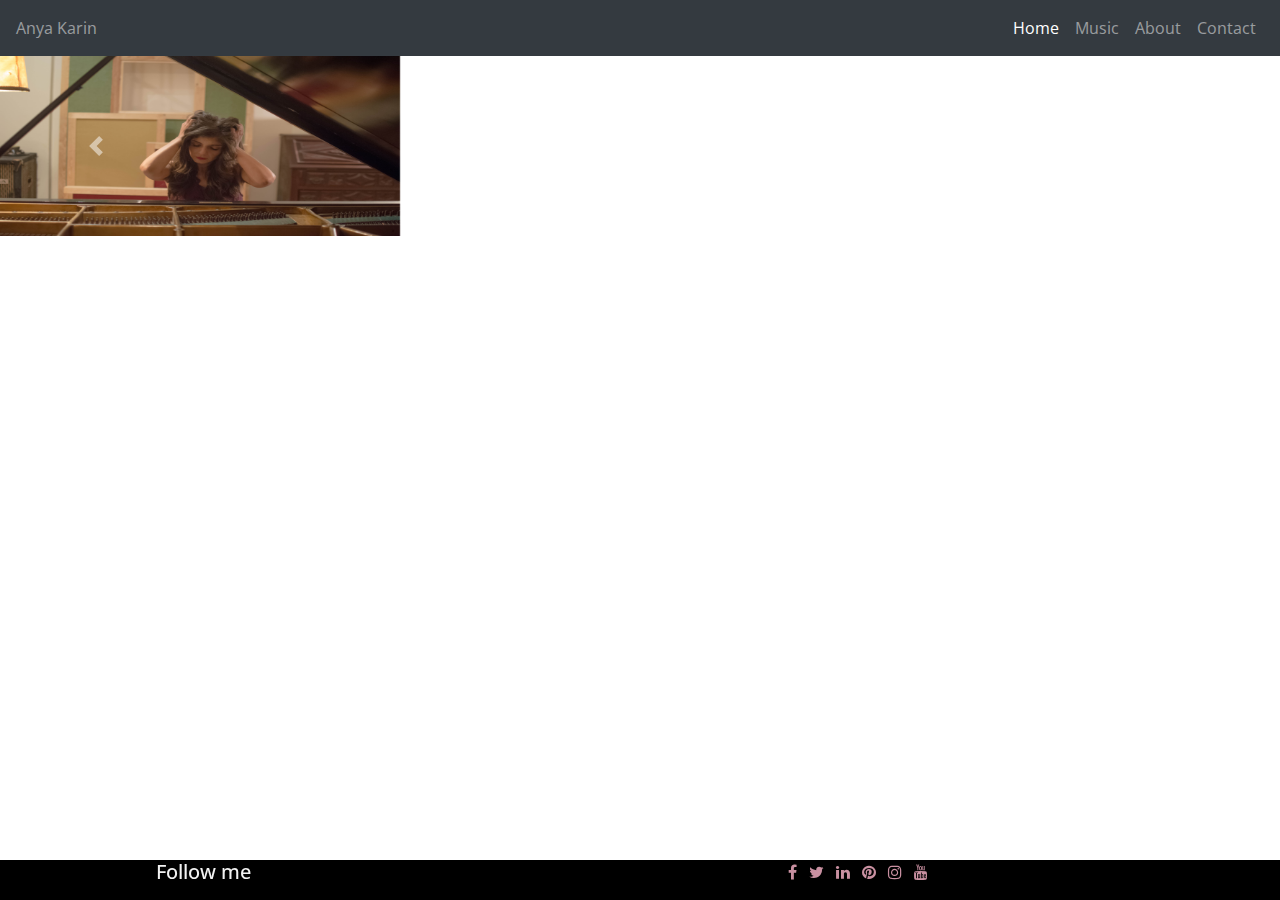
<file: assets/index.html>
<!DOCTYPE html>
<html lang="en">
  <head>
    <meta charset="UTF-8" />
    <meta name="viewport" content="width=device-width, initial-scale=1" />
    <meta http-equiv="X-UA-Compatible" content="ie=edge" />
    <link
      rel="stylesheet"
      href="https://stackpath.bootstrapcdn.com/bootstrap/4.4.1/css/bootstrap.min.css"
    />
    <link
      rel="stylesheet"
      href=" https://stackpath.bootstrapcdn.com/font-awesome/4.7.0/css/font-awesome.min.css"
    />
    <link rel="stylesheet" href="../assets/css/style.css" />
    <title>Anya Karin</title>
  </head>
  <body>
    <header>
      <nav class="navbar navbar-expand-lg navbar-dark bg-dark no-gutters">
        <a class="navbar-text" href="#"> Anya Karin</a>
        <button
          class="navbar-toggler"
          type="button"
          data-toggle="collapse"
          data-target="#navbarNavDropdown"
          aria-controls="navbarNavDropdown"
          aria-expanded="false"
          aria-label="Toggle navigation"
        >
          <span class="navbar-toggler-icon"></span>
        </button>
        <div class="collapse navbar-collapse" id="navbarNavDropdown">
          <ul class="navbar-nav ml-auto">
            <li class="nav-item active">
              <a class="nav-link" href="#"
                >Home <span class="sr-only">(current)</span></a
              >
            </li>
            <li class="nav-item">
              <a class="nav-link" href="#">Music</a>
            </li>
            <li class="nav-item">
              <a class="nav-link" href="#">About</a>
            </li>
            <li class="nav-item">
              <a class="nav-link" href="#">Contact</a>
            </li>
          </ul>
        </div>
      </nav>
    </header>
    <main>
      <div id="demo" class="carousel slide" data-ride="carousel">
        <!-- Indicators -->
        <ul class="carousel-indicators">
          <li data-target="#demo" data-slide-to="0" class="active"></li>
          <li data-target="#demo" data-slide-to="1"></li>
          <li data-target="#demo" data-slide-to="2"></li>
        </ul>

        <!-- The slideshow -->
        <div class="carousel-inner">
          <div class="carousel-item">
            <img
              src="../assets/images/Anya-original6.png"
              alt="Anya with guitar"
              width="400"
              height="180"
            />
          </div>
          <div class="carousel-item active">
            <img
              src="../assets/images/Anya-original2.jpg"
              alt="Anya and the piano"
              width="400"
              height="180"
            />
          </div>
          <div class="carousel-item">
            <img
              src="../assets/images/Anya-original3.jpg"
              alt="Anya and the piano 2"
              width="400"
              height="180"
            />
          </div>
        </div>

        <!-- Left and right controls -->
        <a class="carousel-control-prev" href="#demo" data-slide="prev">
          <span class="carousel-control-prev-icon"></span>
        </a>
        <a class="carousel-control-next" href="#demo" data-slide="next">
          <span class="carousel-control-next-icon"></span>
        </a>
      </div>
    </main>
    <footer>
      <div id="footer-details" class="row">
        <div class="col-sm-4">
          <h5 class="uppercase general-sub">Follow me</h5>
        </div>
        <div class="col-sm-8">
          <ul class="list-inline social-links">
            <li class="list-inline-item">
              <a target="_blank" href="#">
                <i class="fa fa-facebook" aria-hidden="true"></i>
                <span class="sr-only">Facebook</span>
              </a>
            </li>
            <li class="list-inline-item">
              <a target="_blank" href="#">
                <i class="fa fa-twitter" aria-hidden="true"></i>
                <span class="sr-only">Twitter</span>
              </a>
            </li>
            <li class="list-inline-item">
              <a target="_blank" href="#">
                <i class="fa fa-linkedin" aria-hidden="true"></i>
                <span class="sr-only">LinkedIn</span>
              </a>
            </li>
            <li class="list-inline-item">
              <a target="_blank" href="#">
                <i class="fa fa-pinterest" aria-hidden="true"></i>
                <span class="sr-only">Pinterest</span>
              </a>
            </li>
            <li class="list-inline-item">
              <a target="_blank" href="#">
                <i class="fa fa-instagram" aria-hidden="true"></i>
                <span class="sr-only">Instagram</span>
              </a>
            </li>
            <li class="list-inline-item">
              <a target="_blank" href="#">
                <i class="fa fa-youtube" aria-hidden="true"></i>
                <span class="sr-only">YouTube</span>
              </a>
            </li>
          </ul>
        </div>
      </div>
    </footer>
    <!--source scripts-->
    <script src="https://ajax.googleapis.com/ajax/libs/jquery/3.4.1/jquery.min.js"></script>
    <script src="https://cdnjs.cloudflare.com/ajax/libs/popper.js/1.16.0/umd/popper.min.js"></script>
    <script src="https://maxcdn.bootstrapcdn.com/bootstrap/4.4.1/js/bootstrap.min.js"></script>
  </body>
</html>
</file>
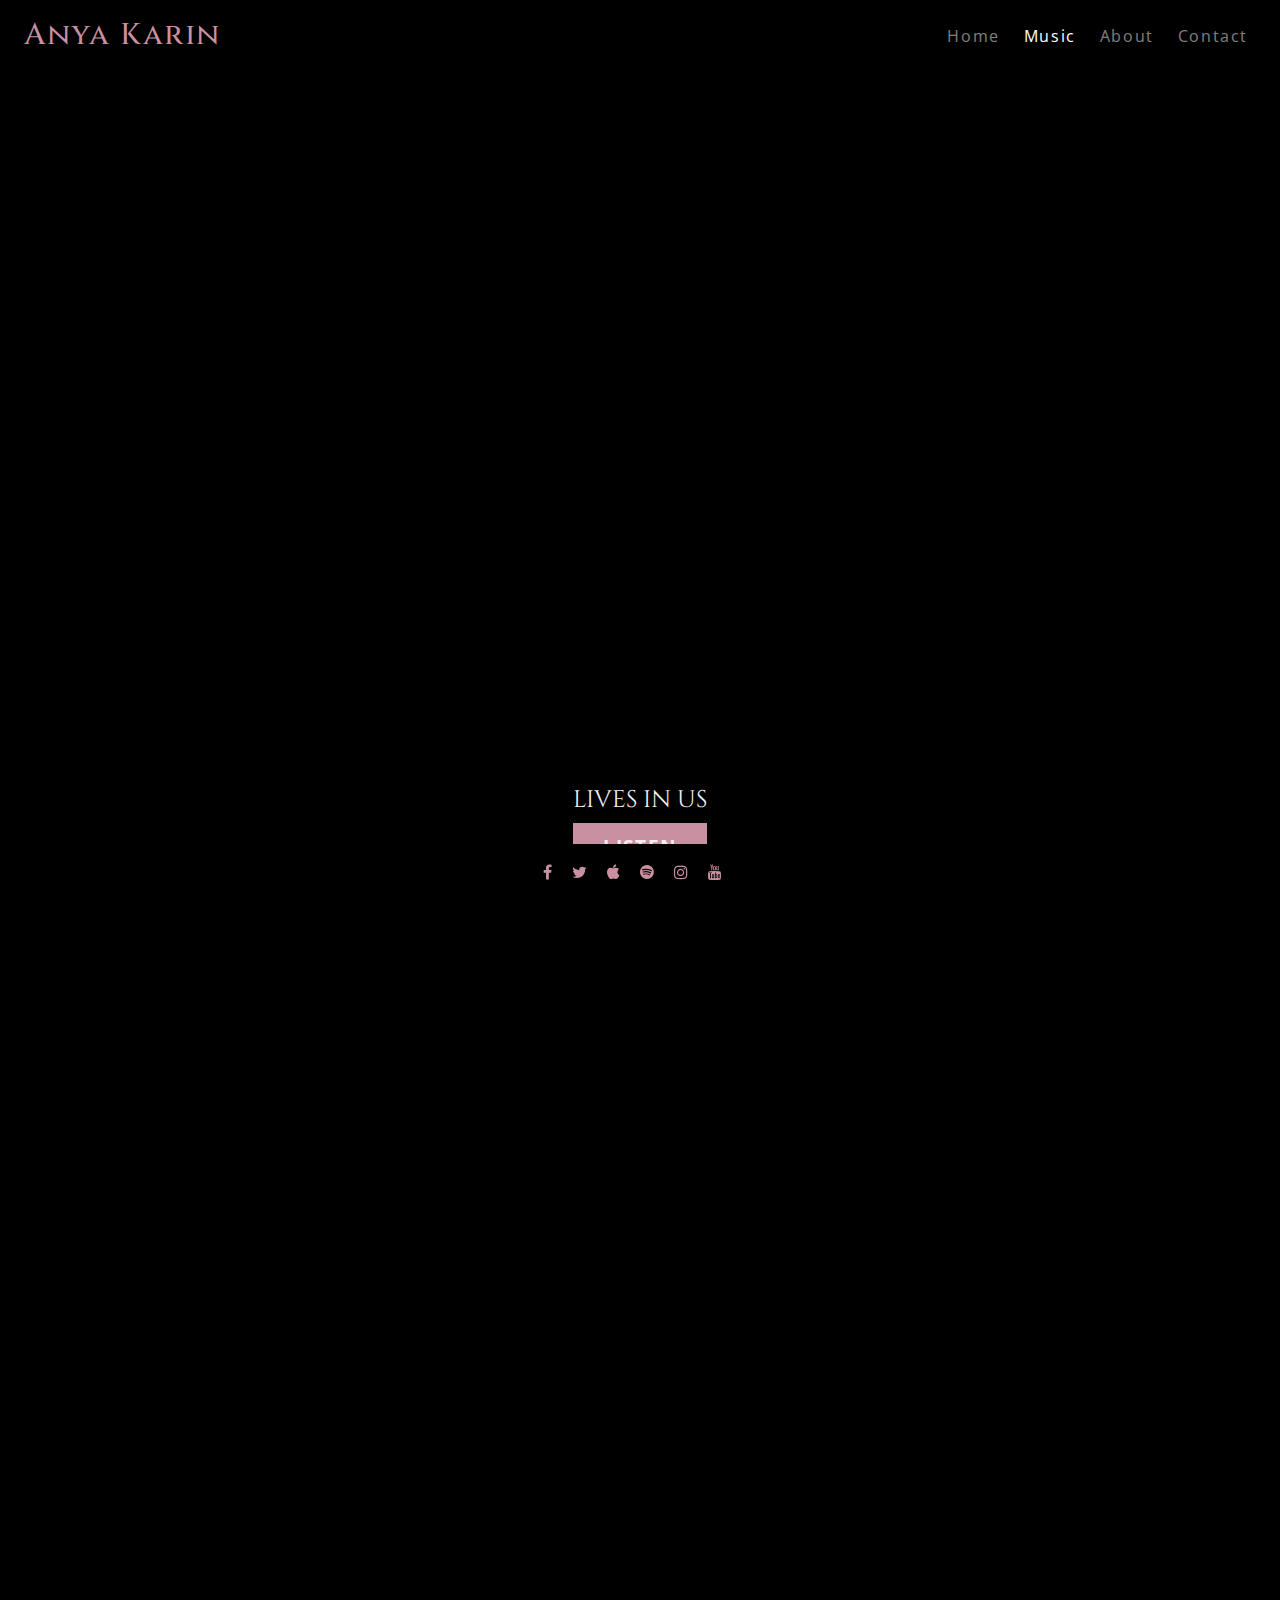
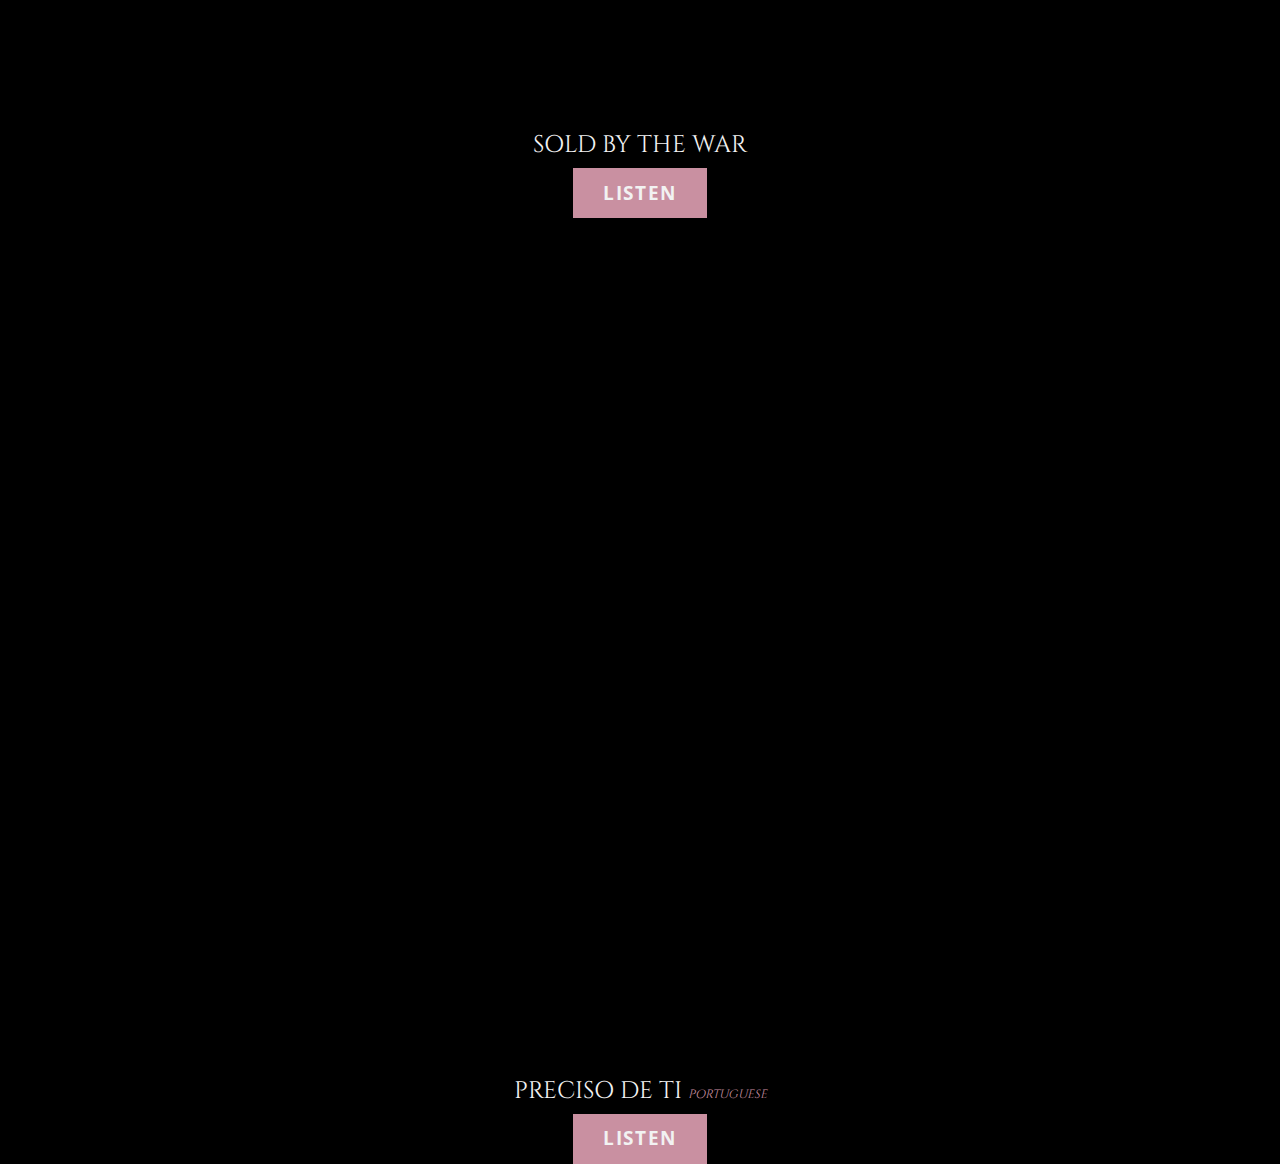
<file: music.html>
<!DOCTYPE html>
<html lang="en">
  <head>
    <meta charset="UTF-8" />
    <meta name="viewport" content="width=device-width, initial-scale=1.0" />
    <meta http-equiv="X-UA-Compatible" content="ie=edge" />
    <link
      rel="stylesheet"
      href="https://stackpath.bootstrapcdn.com/bootstrap/4.4.1/css/bootstrap.min.css"
    />
    <link
      rel="stylesheet"
      href=" https://stackpath.bootstrapcdn.com/font-awesome/4.7.0/css/font-awesome.min.css"
    />
    <link rel="stylesheet" href="/assets/css/style.css" />
    <title>Anya Karin</title>
  </head>

  <body id="body-musicpage">
    <nav class="navbar navbar-dark bg-dark navbar-expand-md" id="navbar">
      <a href="index.html" class="navbar-brand ml-2" id="logo">Anya Karin</a>
      <button
        class="navbar-toggler"
        type="button"
        data-toggle="collapse"
        data-target="#navbarTogglerDemo02"
        aria-controls="navbarTogglerDemo02"
        aria-expanded="false"
        aria-label="Toggle navigation"
      >
        <span class="navbar-toggler-icon"></span>
      </button>

      <div class="collapse navbar-collapse" id="navbarTogglerDemo02">
        <ul class="navbar-nav ml-auto" id="navbar-nav">
          <li class="navbar-item mr-2">
            <a class="nav-link" href="index.html">Home</a>
          </li>
          <li class="active navbar-item mr-2">
            <a class="nav-link" href="music.html">Music</a>
          </li>
          <li class="navbar-item mr-2">
            <a class="nav-link" href="about.html">About</a>
          </li>
          <li class="navbar-item mr-2">
            <a class="nav-link" href="contact.html">Contact</a>
          </li>
        </ul>
      </div>
    </nav>
    <main>
      <div class="container">
        <div class="row resp-row align-items-center mt-5 row-video-1">
          <div class="col-12 embed-responsive embed-responsive-16by9 video-1-col">
            <iframe
              class="embed-responsive-item"
              src="https://www.youtube.com/embed/bU6-LgnpIRg"
              frameborder="0"
              allow="accelerometer; autoplay; encrypted-media; gyroscope; picture-in-picture"
              allowfullscreen
            ></iframe>
          </div>
          <div class="col-12 song-little-col">
            <h4>Lives in us</h4>
            <button type="button" class="btn btn-dark listen-button-musicpage">
              <a
                class="song-title-link"
                target="_blank"
                href="https://distrokid.com/hyperfollow/anyakarin/fgfw"
              >
                Listen</a
              >
            </button>
          </div>
        </div>
        <div class="row resp-row align-items-center row-video-2">
          <div class="col-12 embed-responsive embed-responsive-16by9 video-2-col">
            <iframe
              class="embed-responsive-item"
              src="https://www.youtube.com/embed/f4JBuEyLNv8"
              frameborder="0"
              allow="accelerometer; autoplay; encrypted-media; gyroscope; picture-in-picture"
              allowfullscreen
            ></iframe>
          </div>
          <div class="col-12 song-little-col">
            <h4>Sold by the war</h4>
            <button type="button" class="btn btn-dark listen-button-musicpage">
              <a
                class="song-title-link"
                target="_blank"
                href="https://distrokid.com/hyperfollow/anyakarin/sold-by-the-war"
                >listen</a
              >
            </button>
          </div>
        </div>
        <div class="row resp-row align-items-center row-video-3">
          <div class="col-12 embed-responsive embed-responsive-16by9 video-3-col">
            <iframe
              class="embed-responsive-item"
              src="https://www.youtube.com/embed/mjQoAFGnJHQ"
              frameborder="0"
              allow="accelerometer; autoplay; encrypted-media; gyroscope; picture-in-picture"
              allowfullscreen
            ></iframe>
          </div>
          <div class="col-12 song-little-col">
            <h4>Preciso de ti <span><em>portuguese</em></span></h4>
            <button type="button" class="btn btn-dark listen-button-musicpage">
              <a
                class="song-title-link"
                target="_blank"
                href="https://distrokid.com/hyperfollow/anyakarin/fDiJ"
                >listen</a
              >
            </button>
          </div>
        </div>
        <!--to include 2 more videos-->
      </div>
    </main>
    <footer>
      <div class="row">
        <div class="col mt-3 social-links-outer">
          <ul class="list-inline social-links-inner">
            <li class="list-inline-item mr-3">
              <a target="_blank" href="https://www.facebook.com/AnyaKarinSoul/">
                <i class="fa fa-facebook" aria-hidden="true"></i>
                <span class="sr-only">Facebook</span>
              </a>
            </li>
            <li class="list-inline-item mr-3">
              <a
                target="_blank"
                href="https://twitter.com/karin_anya?lang=en-gb"
              >
                <i class="fa fa-twitter" aria-hidden="true"></i>
                <span class="sr-only">Twitter</span>
              </a>
            </li>
            <li class="list-inline-item mr-3">
              <a
                target="_blank"
                href="https://music.apple.com/us/artist/anya-karin/1460314571"
              >
                <i class="fa fa-apple" aria-hidden="true"></i>
                <span class="sr-only">Apple Music</span>
              </a>
            </li>
            <li class="list-inline-item mr-3">
              <a
                target="_blank"
                href="https://open.spotify.com/artist/4Nm12pXLo6uSawdmqpCSBg"
              >
                <i class="fa fa-spotify" aria-hidden="true"></i>
                <span class="sr-only">Spotify</span>
              </a>
            </li>
            <li class="list-inline-item mr-3">
              <a
                target="_blank"
                href="https://www.instagram.com/anyakarinsinger/"
              >
                <i class="fa fa-instagram" aria-hidden="true"></i>
                <span class="sr-only">Instagram</span>
              </a>
            </li>
            <li class="list-inline-item mr-3">
              <a
                target="_blank"
                href="https://www.youtube.com/channel/UCAxhU_069V-dojUvlqVV8ew"
              >
                <i class="fa fa-youtube" aria-hidden="true"></i>
                <span class="sr-only">YouTube</span>
              </a>
            </li>
          </ul>
        </div>
      </div>
    </footer>

    <!--source scripts-->
    <script src="https://ajax.googleapis.com/ajax/libs/jquery/3.4.1/jquery.min.js"></script>
    <script src="https://cdnjs.cloudflare.com/ajax/libs/popper.js/1.16.0/umd/popper.min.js"></script>
    <script src="https://maxcdn.bootstrapcdn.com/bootstrap/4.4.1/js/bootstrap.min.js"></script>
  </body>
</html>
</file>
<file: assets/css/style.css>
@import url("https://fonts.googleapis.com/css?family=Cinzel:300,400,500,700|Open+Sans:400,500,700&display=swap");

* {
  padding: 0;
  border: 0;
  margin: 0;
}

:root {
  --color-1: rgb(201, 144, 161);
  --color-2: rgb(242, 242, 242);
  --color-3: rgb(0, 0, 0);
  --color-4: rgba(32, 32, 32, 0.8);
  --color-5: rgb(0, 0, 0, 0.5);
  --color-6: rgb(36, 36, 36);
}

body {
  font-family: "Open Sans", sans-serif;
  color: var(--color-2);
}

/*---Navigation ---------------------*/

#navbar {
  background-color: var(--color-5) !important;
}

#logo {
  font-family: "Cinzel", sans-serif;
  color: var(--color-1);
  font-size: 30px;
  font-weight: 500;
  letter-spacing: 0.1rem;
}

.navbar-nav {
}

.navbar-item {
  letter-spacing: 0.1rem;
}

#logo:hover {
  color: var(--color-2);
}

#navbar-nav a:hover {
  color: var(--color-1);
}

/*---Footer ---------------------*/

footer {
  position: fixed;
  left: 0;
  bottom: 0;
  width: 100%;
  text-align: center;
  background: var(--color-3);
}

footer .list-inline-item a {
  color: var(--color-1);
}

footer .list-inline-item a:hover {
  color: var(--color-2);
}

/*---Home page ------------------*/

#body-homepage {
  height: 100vh;

  background: url("../images/Anya-original2-resized.jpg") no-repeat top center
    fixed;
  -webkit-background-size: cover;
  -moz-background-size: cover;
  -o-background-size: cover;
  background-size: cover;
}

.callout-container {
  margin-top: 10%;
  margin-right: 0;
}

#song-title-homepage {
  font-family: cinzel, sans-serif;
  margin-bottom: 0.8rem;
}

.listen-button-homepage {
  border-radius: 0;
  color: var(--color-6);
  background-color: var(--color-1);
  border-bottom-color: var(--color-1);
  border-top-color: var(--color-1);
  border-right-color: var(--color-1);
  border-left-color: var(--color-1);
  padding: 0.6rem 1.8rem;
  text-transform: uppercase;
  letter-spacing: 0.1rem;
  font-size: 1.2rem;
  margin-left: auto;
}

.listen-button-homepage a {
  color: var(--color-6);
}

.listen-button-homepage,
.listen-button-homepage a:hover {
  color: var(--color-1);
  border-bottom-color: var(--color-1);
  border-top-color: var(--color-1);
  border-right-color: var(--color-1);
  border-left-color: var(--color-1);
  text-decoration: none;
}

/*---Music page ------------------*/

#body-musicpage {
  height: 100vh;
  background-color: var(--color-3);
}

.resp-row {
  position:"";
  margin-bottom: 12rem;
}

.embed-responsive {
  margin-bottom: 1.6rem;

}

.embed-responsive-item {
  margin-bottom: 25px;
}

.song-little-col {
    text-align: center;
}

.song-little-col h4 {
    text-transform: uppercase;
    font-family: Cinzel, sans-serif;
    font-weight: 300;
}

.song-little-col h4 span em {
    font-size: 50%;
    color: var(--color-1);

}

.listen-button-musicpage {
  border-radius: 0;
  color: var(--color-6);
  background-color: var(--color-1);
  border-bottom-color: var(--color-1);
  border-top-color: var(--color-1);
  border-right-color: var(--color-1);
  border-left-color: var(--color-1);
  padding: 0.6rem 1.8rem;
  text-transform: uppercase;
  letter-spacing: 0.1rem;
  font-size: 1.2rem;
   font-weight: 700;
}

.listen-button-musicpage a {
  color: var(--color-2);
}

.listen-button-musicpage,
.listen-button-musicpage a:hover {
  color: var(--color-1);
  border-bottom-color: var(--color-1);
  border-top-color: var(--color-1);
  border-right-color: var(--color-1);
  border-left-color: var(--color-1);
  text-decoration: none;
}

/*---About page ------------------*/

#body-aboutpage {
  height: 100vh;

  background: url("../images/Anya-original1-bw-3.jpg") no-repeat top center
    fixed;
  -webkit-background-size: cover;
  -moz-background-size: cover;
  -o-background-size: cover;
  background-size: cover;
}

#card-aboutpage {
    width: 18rem;
    height: 100%;
    color: var(--color-2);
    background-color: var(--color-4); 
}

.card-text {
    font-size: 14px;
    word-spacing: .2rem;
}

/*---Contact page ------------------*/

#body-contactpage {
  height: 100vh;
  background-color: var(--color-3);
}

textarea #contactdescription {
    width: 100%;
}
</file>
